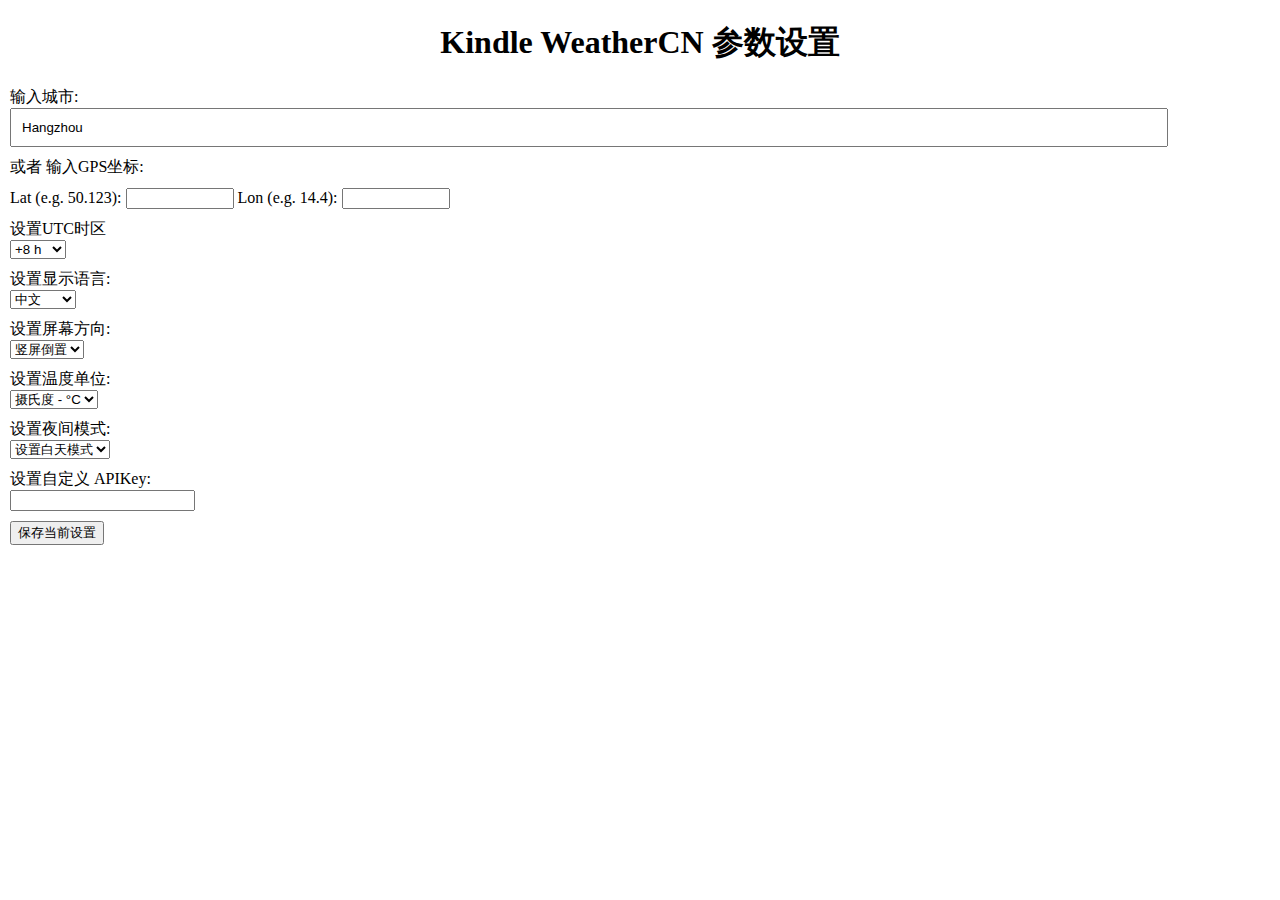
<file: config.html>
<!DOCTYPE html>
<html lang="zh_CN">

<head>
    <meta charset="UTF-8">
    <title>Kindle WeatherCN 参数设置</title>
    <style>
        h1 {
            text-align: center;
        }

        body {
            margin: 10px;
        }

        form div {
            margin: 10px 0;
        }

        input[name=city] {
            width: 90%;
            padding: 10px;
        }

        input[name=lat],
        input[name=lon] {
            width: 100px;
        }
    </style>
</head>

<body>
    <h1>Kindle WeatherCN 参数设置</h1>
    <form action="index.html">
        <div>
            <label>输入城市: <br /><input type="text" name="city" id="city" value="Hangzhou" /></label>
        </div>
        <div>或者 输入GPS坐标:</div>
        <div>
            <label>Lat (e.g. 50.123): <input type="text" name="lat" id="lat" /></label>
            <label>Lon (e.g. 14.4): <input type="text" name="lon" id="lon" /></label>
        </div>
        <div>
            <label>设置UTC时区<br />
                <select name="utcOffset" id="utcOffset">
                    <option value="+08:00">+8 h</option>
                    <option value="+01:00">+1 h</option>
                    <option value="-01:00">-1 h</option>
                    <option value="+02:00">+2 h</option>
                    <option value="-02:00">-2 h</option>
                    <option value="+03:00">+3 h</option>
                    <option value="-03:00">-3 h</option>
                    <option value="+04:00">+4 h</option>
                    <option value="-04:00">-4 h</option>
                    <option value="+05:00">+5 h</option>
                    <option value="-05:00">-5 h</option>
                    <option value="+06:00">+6 h</option>
                    <option value="-06:00">-6 h</option>
                    <option value="+07:00">+7 h</option>
                    <option value="-07:00">-7 h</option>
                    <option value="+08:00">+8 h</option>
                    <option value="-08:00">-8 h</option>
                    <option value="+09:00">+9 h</option>
                    <option value="-09:00">-9 h</option>
                    <option value="+10:00">+10 h</option>
                    <option value="-10:00">-10 h</option>
                    <option value="+11:00">+11 h</option>
                    <option value="-11:00">-11 h</option>
                    <option value="+12:00">+12 h</option>
                    <option value="-12:00">-12 h</option>
                </select>
            </label>
        </div>
        <div>
            <label>设置显示语言: <br />
                <select name="lang" id="lang">
                    <option value="zh_cn">中文</option>
                    <option value="en">English</option>
                </select>
            </label>
        </div>
        <div>
            <label>设置屏幕方向: <br />
                <select name="rotation" id="rotation">
                    <option value="none">竖屏显示</option>
                    <option value="ll">向左横屏</option>
                    <option value="lr">向右横屏</option>
                    <option value="up" selected>竖屏倒置</option>
                </select>
            </label>
        </div>
        <div>
            <label>设置温度单位: <br />
                <select name="units" id="units">
                    <option value="metric">摄氏度 - °C</option>
                    <option value="imperial">华氏度 - °F</option>
                </select>
            </label>
        </div>
        <div>
            <label>设置夜间模式: <br />
                <select name="night" id="night">
                    <option value="off">设置白天模式</option>
                    <option value="auto">自动切换模式</option>
                    <option value="on">设置夜间模式</option>
                    <option value="">default</option>
                </select>
            </label>
        </div>
        <div>
            <label>设置自定义 APIKey: <br /><input type="text" name="appId" id="appId" /></label>
        </div>
        <div>
            <input type="submit" value="保存当前设置" />
        </div>
    </form>

    <script type="application/javascript">
        var params = {};
        window.location.search
            .replace(/[?&]+([^=&]+)=([^&]*)/gi, function (str, key, value) {
                params[key] = decodeURIComponent(value);
            }
            );

        if (params["city"]) {
            document.getElementById("city").value = params["city"];
        }
        if (params["lat"]) {
            document.getElementById("lat").value = params["lat"];
        }
        if (params["lon"]) {
            document.getElementById("lon").value = params["lon"];
        }
        if (params["lang"]) {
            document.getElementById("lang").value = params["lang"];
        }
        if (params["rotation"]) {
            document.getElementById("rotation").value = params["rotation"];
        }
        if (params["units"]) {
            document.getElementById("units").value = params["units"];
        }
        if (params["night"]) {
            document.getElementById("night").value = params["night"];
        }
        if (params["appId"]) {
            document.getElementById("appId").value = params["appId"];
        }
        if (params["utcOffset"]) {
            document.getElementById("utcOffset").value = params["utcOffset"];
        }
    </script>
</body>

</html>
</file>
